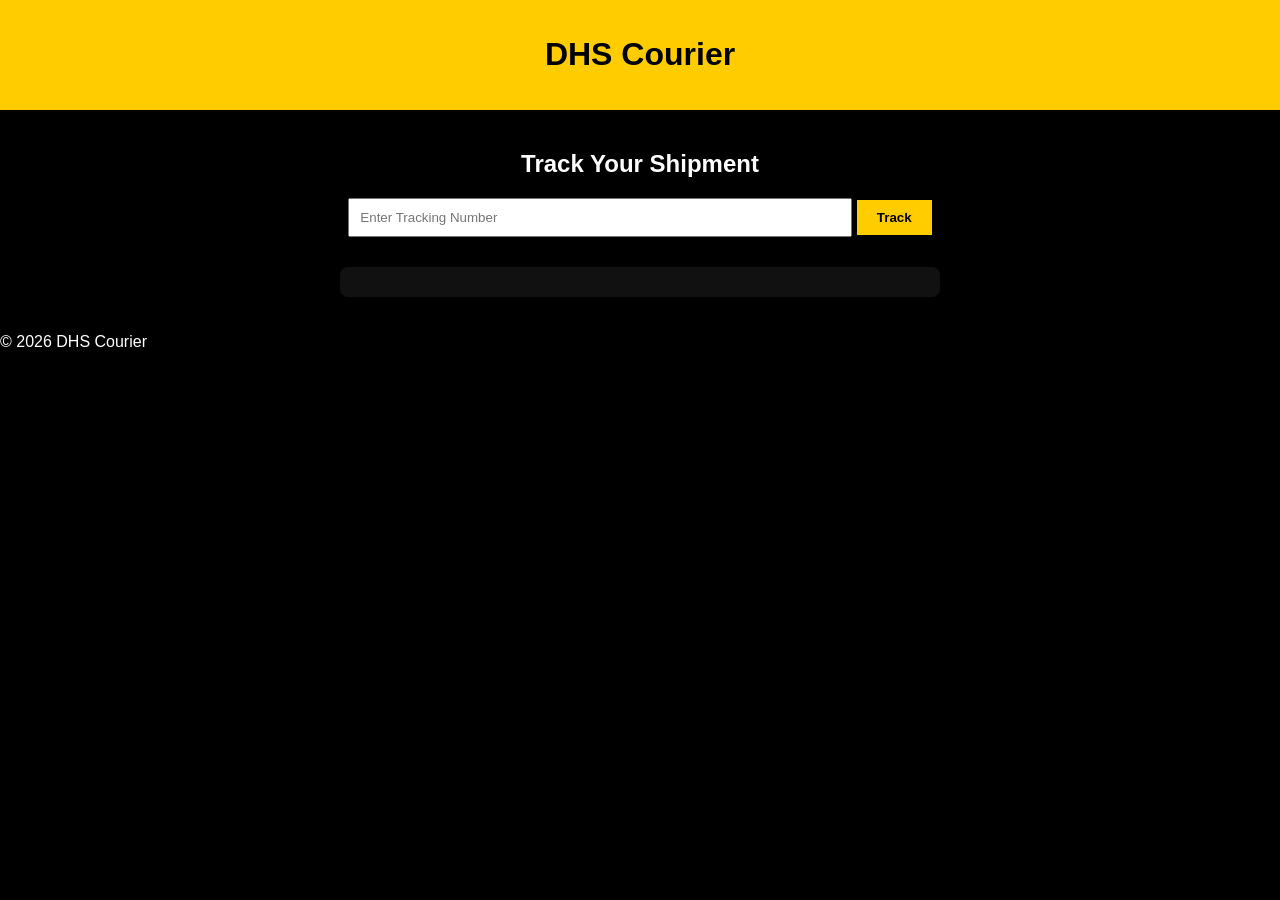
<file: index.html>
<!DOCTYPE html>
<html lang="en">
<head>
<meta charset="UTF-8">
<meta name="viewport" content="width=device-width, initial-scale=1.0">
<title>DHS Courier - Track Package</title>
<link rel="stylesheet" href="style.css">
</head>
<body>
<header>
  <h1>DHS Courier</h1>
</header>

<main class="container">
  <h2>Track Your Shipment</h2>
  <input type="text" id="trackingInput" placeholder="Enter Tracking Number">
  <button onclick="trackPackage()">Track</button>

  <div id="result"></div>
</main>

<footer>
  <p>© 2026 DHS Courier</p>
</footer>

<script src="script.js"></script>
</body>
</html>
</file>
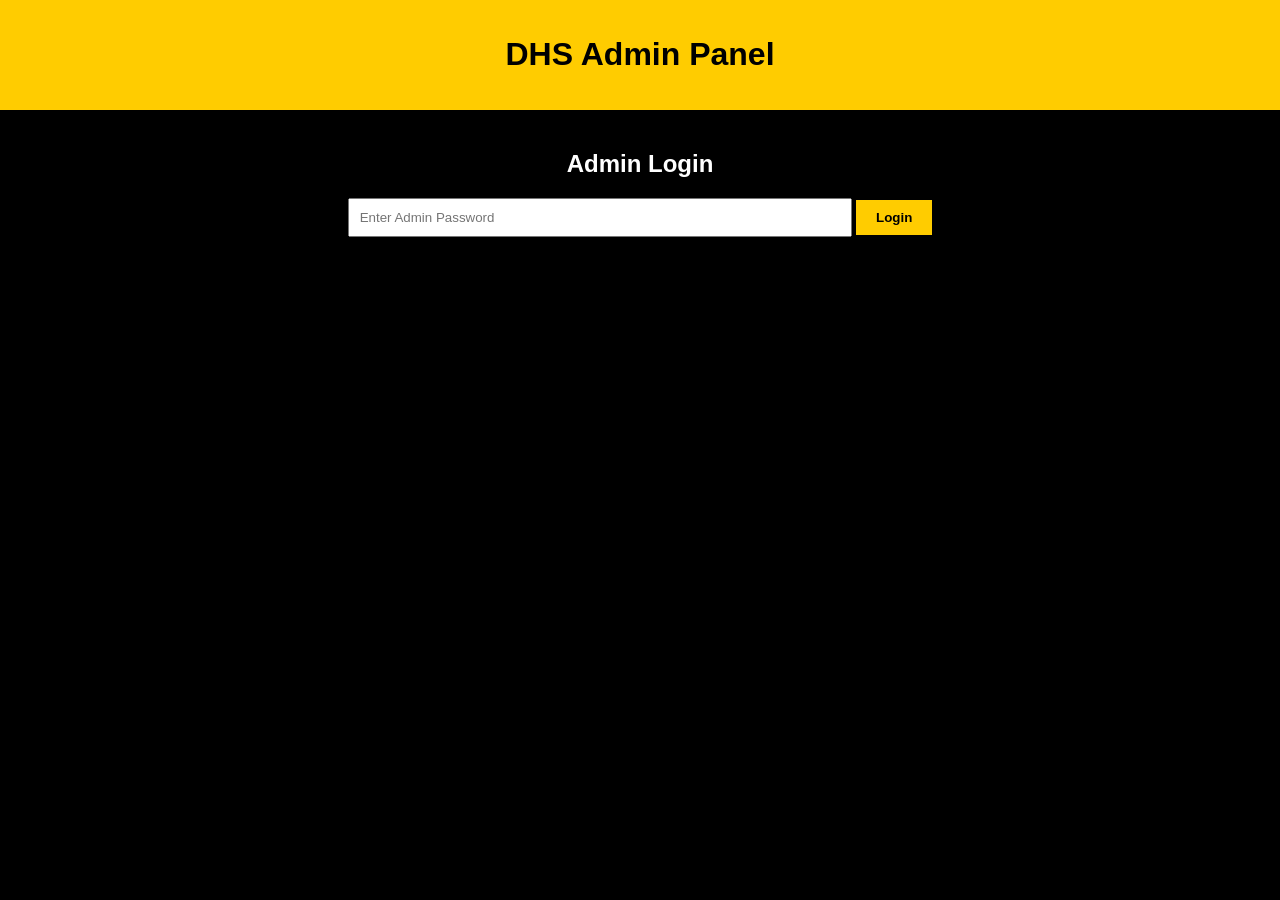
<file: admin.html>
<!DOCTYPE html>
<html lang="en">
<head>
<meta charset="UTF-8">
<meta name="viewport" content="width=device-width, initial-scale=1.0">
<title>DHS Admin Panel</title>
<link rel="stylesheet" href="style.css">
</head>
<body>
<header>
  <h1>DHS Admin Panel</h1>
</header>

<main class="container">
  <div id="loginBox">
    <h2>Admin Login</h2>
    <input type="password" id="password" placeholder="Enter Admin Password">
    <button onclick="login()">Login</button>
  </div>

  <div id="adminPanel" style="display:none;">
    <h2>Tracking Records</h2>
    <pre id="dataView"></pre>
  </div>
</main>

<script>
const ADMIN_PASSWORD = "dhssecure123";

function login() {
  const pass = document.getElementById("password").value;
  if(pass === ADMIN_PASSWORD){
    document.getElementById("loginBox").style.display = "none";
    document.getElementById("adminPanel").style.display = "block";
    loadData();
  } else {
    alert("Incorrect password");
  }
}

function loadData(){
  fetch('tracking.json')
    .then(res => res.json())
    .then(data => {
      document.getElementById("dataView").textContent = JSON.stringify(data, null, 2);
    });
}
</script>
</body>
</html>
</file>
<file: style.css>
body {
  margin: 0;
  font-family: Arial, sans-serif;
  background: #000;
  color: #fff;
}

header {
  background: #ffcc00;
  color: #000;
  padding: 15px;
  text-align: center;
}

.container {
  padding: 20px;
  max-width: 600px;
  margin: auto;
  text-align: center;
}

input {
  padding: 10px;
  width: 80%;
  margin-bottom: 10px;
}

button {
  padding: 10px 20px;
  background: #ffcc00;
  border: none;
  cursor: pointer;
  font-weight: bold;
}

button:hover {
  background: #e6b800;
}

#result {
  margin-top: 20px;
  text-align: left;
  background: #111;
  padding: 15px;
  border-radius: 8px;
}
</file>
